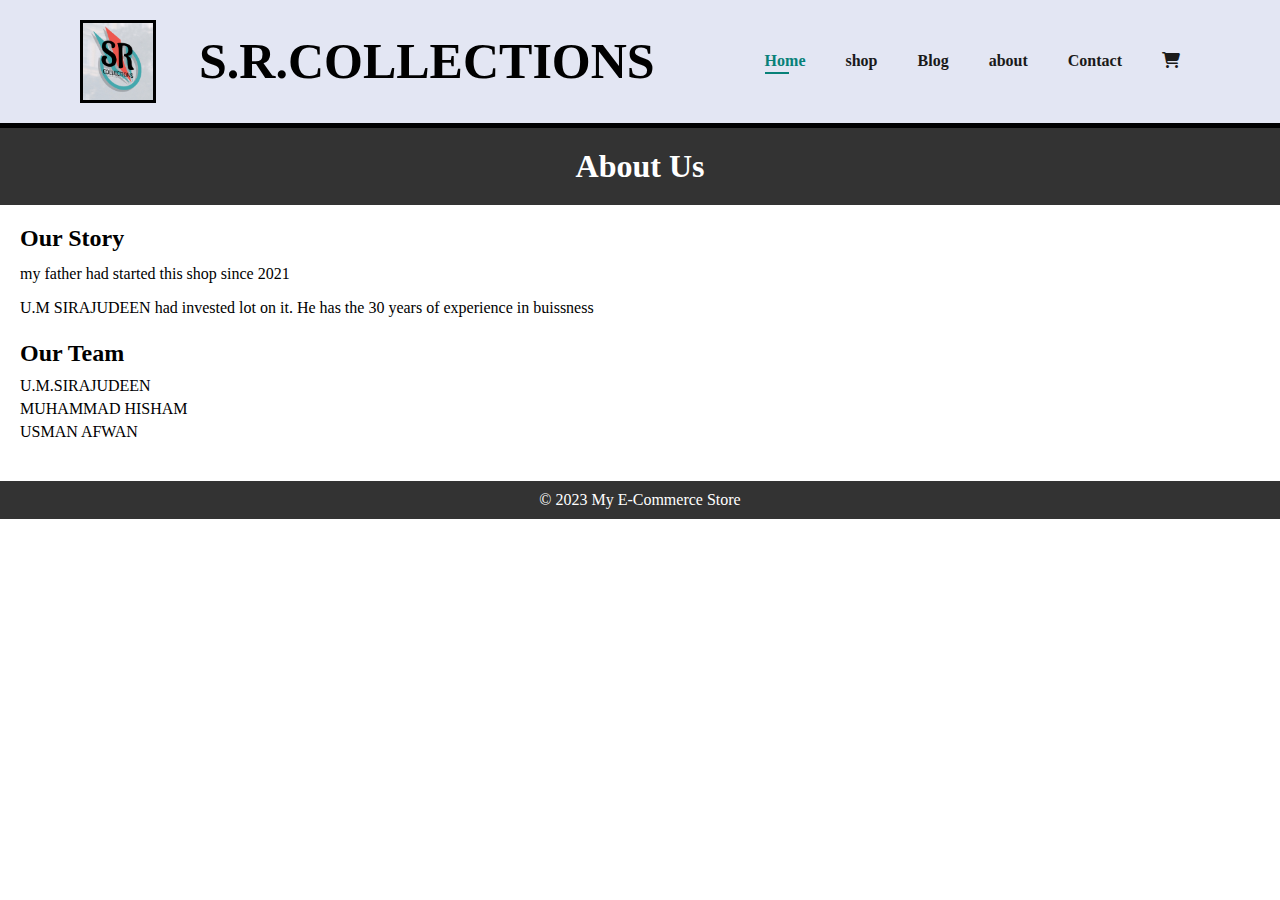
<file: about.html>
<!DOCTYPE html>
<html lang="en">
<head>
    <link rel="stylesheet" href="https://cdnjs.cloudflare.com/ajax/libs/font-awesome/6.4.2/css/all.min.css"></link>
    <meta charset="UTF-8">
    <meta name="viewport" content="width=device-width, initial-scale=1.0">
    <title>Document</title>
    <style>
        #logo{
    width: 70px;
    height: 120;
    border:solid black;
    margin:0;
    display: flex;
}
#header{
    display: flex; 
    align-items: center;   
    justify-content: space-between;
    padding:20px 80px;
    background: #e3e6f3;
    border-bottom:5px solid ;
    box-shadow: 0 5px 15px rgba(0, 0,0,0.06);
}
#navbar{
    display: flex;
    align-items:center;
    justify-content:center ;
}
#navbar li{
    list-style: none;
    padding: 0 20px;
    position:relative;
}
#navbar li a{
    text-decoration: none;
    font-size:16px;
    font-weight: 600;
    color:#1a1a1a;
    transition:0.3s ease;
}
#navbar li a:hover{
    color:aqua;
}
#navbar li a:hover,
#navbar li a.active{
    color:#088178;
}
#navbar li a.active::after{
    content:"";
    width: 30%;
    height:2px;
    background: #088178;
    position: absolute;
    bottom:-4px;
    left:20px;
}
        
/* Reset some default styles */
body, h1, h2, p {
    margin: 0;
    padding: 0;
}

/* Style the header */
header {
    background-color: #333;
    color: #fff;
    text-align: center;
    padding: 20px 0;
}

/* Style the main content area */
main {
    padding: 20px;
}

/* Create a container for products and display them horizontally */
.products-container {
    display: flex;
    flex-wrap: nowrap; /* Prevent wrapping to the next line */
    overflow-x: auto; /* Enable horizontal scrolling if needed */
}

/* Style individual product listings */
.product {
    border: 1px solid #ddd;
    margin-right: 20px; /* Add some space between products */
    text-align: center;
    max-width: 300px;
    padding: 15px;
}

.product img {
    max-width: 100%;
    height: auto;
}

.product h2 {
    font-size: 1.2rem;
    margin: 10px 0;
}

.product p {
    font-size: 0.9rem;
    margin: 10px 0;
}

.product .price {
    font-size: 1.1rem;
    font-weight: bold;
    color: #ff6600; /* Price color */
}

.product button {
    background-color: #ff6600; /* Button color */
    color: #fff;
    border: none;
    padding: 10px 20px;
    cursor: pointer;
    font-size: 1rem;
    transition: background-color 0.3s;
}

.product button:hover {
    background-color: #ff3300; /* Hover color */
}

/* Style the footer */
footer {
    text-align: center;
    background-color: #333;
    color: #fff;
    padding: 10px 0;
}
/* Reset some default styles */
body, h1, h2, p, ul, li {
    margin: 0;
    padding: 0;
}

/* Style the header */
header {
    background-color: #333;
    color: #fff;
    text-align: center;
    padding: 20px 0;
}

/* Style the main content area */
main {
    padding: 20px;
}

/* Style the about section */
.about {
    margin-bottom: 20px; /* Add space below the section */
}

.about h2 {
    font-size: 1.5rem;
    margin-bottom: 10px;
}

.about p {
    font-size: 1rem;
    line-height: 1.5;
    margin-bottom: 10px;
}

/* Style the team section */
.team {
    margin-bottom: 20px; /* Add space below the section */
}

.team h2 {
    font-size: 1.5rem;
    margin-bottom: 10px;
}

.team ul {
    list-style-type: none;
}

.team li {
    font-size: 1rem;
    margin-bottom: 5px;
}

/* Style the footer */
footer {
    text-align: center;
    background-color: #333;
    color: #fff;
    padding: 10px 0;
}

    </style>
</head>
<html>
    <section id="header">
        <table>
        <a href="#"><img id="logo" src="SR logo.png" alt="logo"></a>
        <h1 style="padding-left:95;font-size: 50px;font-family:Georgia, 'Times New Roman', Times, serif;"> S.R.COLLECTIONS</h1>
        </table>
        <div>
            <ul id="navbar">
                <li><a class="active" href="index.html">Home</a></li>
                <li><a href="shop.html">shop</a></li>
                <li><a href="blog.html">Blog</a></li>
                <li><a href="about.html">about</a></li>
                <li><a href="contact.html">Contact</a></li>
                <li><a href="cart.html"><i class="fa-solid fa-cart-shopping fa-beat"></i></a></li>
            </ul>
        </div>
    </section>
    <!DOCTYPE html>
<html lang="en">
<head>
    <meta charset="UTF-8">
    <meta name="viewport" content="width=device-width, initial-scale=1.0">
    <link rel="stylesheet" href="styles.css">
    <title>About Us - My E-Commerce Store</title>
</head>
<body>
    <header>
        <h1>About Us</h1>
    </header>
    <main>
        <section class="about">
            <h2>Our Story</h2>
            <p>my father had started this shop since 2021</p>
            <p>U.M SIRAJUDEEN had invested lot on it. He has the 30 years of experience in buissness </p>
        </section>
        <section class="team">
            <h2>Our Team</h2>
            <ul>
                <li>U.M.SIRAJUDEEN</li>
                <li>MUHAMMAD HISHAM</li>
                <li>USMAN AFWAN</li>
                <!-- Add more team members as needed -->
            </ul>
        </section>
    </main>
    <footer>
        <p>&copy; 2023 My E-Commerce Store</p>
    </footer>
</body>
</html>

</body>
</html>
</file>
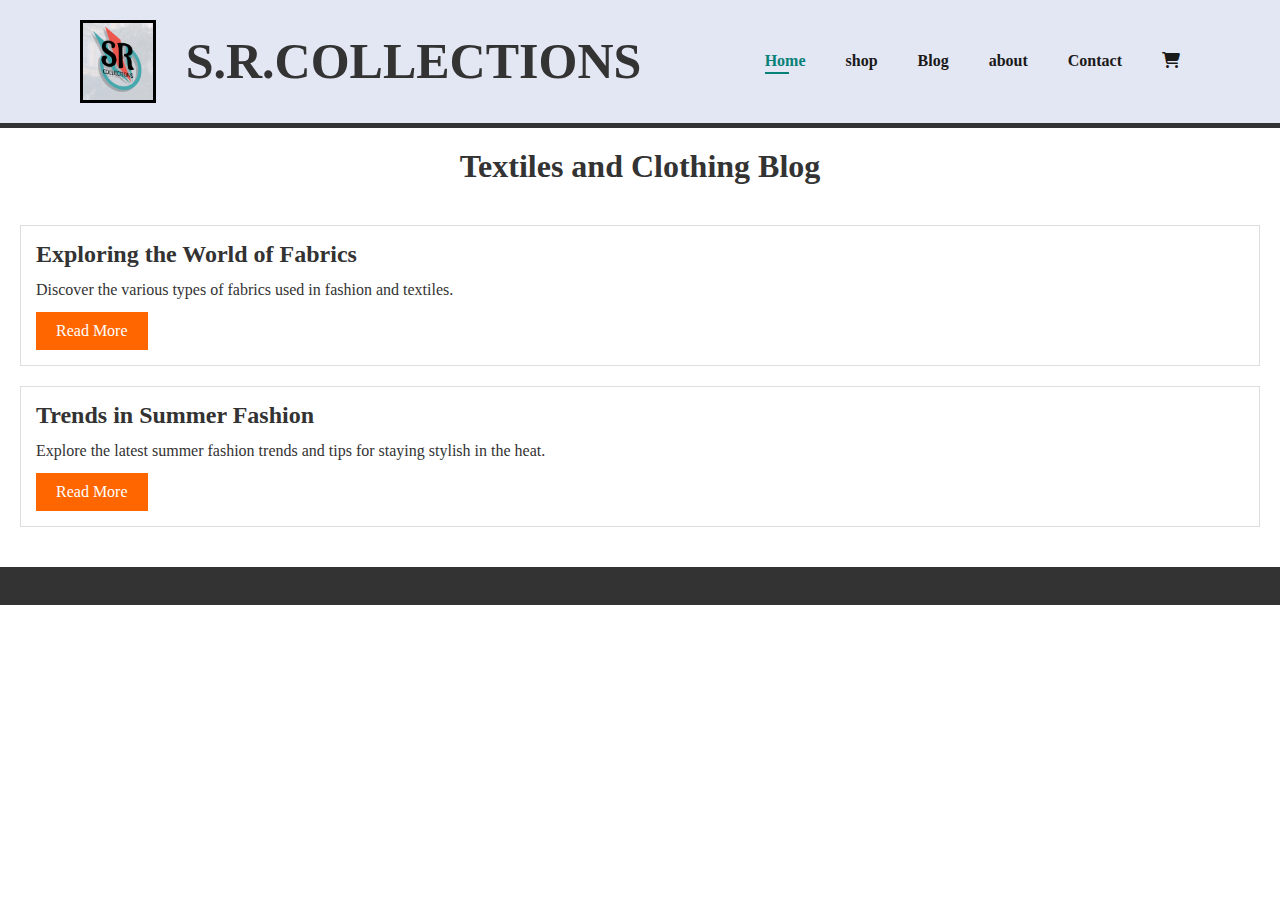
<file: blog.html>
<!DOCTYPE html>
<html lang="en">
<head>
    <link rel="stylesheet" href="https://cdnjs.cloudflare.com/ajax/libs/font-awesome/6.4.2/css/all.min.css"></link>
    <meta charset="UTF-8">
    <meta name="viewport" content="width=device-width, initial-scale=1.0">
    <title>Document</title>
    <style>
        #logo{
    width: 70px;
    height: 120;
    border:solid black;
    margin:0;
    display: flex;
}
#header{
    display: flex; 
    align-items: center;   
    justify-content: space-between;
    padding:20px 80px;
    background: #e3e6f3;
    border-bottom:5px solid ;
    box-shadow: 0 5px 15px rgba(0, 0,0,0.06);
}
#navbar{
    display: flex;
    align-items:center;
    justify-content:center ;
}
#navbar li{
    list-style: none;
    padding: 0 20px;
    position:relative;
}
#navbar li a{
    text-decoration: none;
    font-size:16px;
    font-weight: 600;
    color:#1a1a1a;
    transition:0.3s ease;
}
#navbar li a:hover{
    color:aqua;
}
#navbar li a:hover,
#navbar li a.active{
    color:#088178;
}
#navbar li a.active::after{
    content:"";
    width: 30%;
    height:2px;
    background: #088178;
    position: absolute;
    bottom:-4px;
    left:20px;
}
        
/* Reset some default styles */
body, h1, h2, p {
    margin: 0;
    padding: 0;
}

/* Style the header */
header {
    background-color: #333;
    color: #fff;
    text-align: center;
    padding: 20px 0;
}

/* Style the main content area */
main {
    padding: 20px;
}

/* Create a container for products and display them horizontally */
.products-container {
    display: flex;
    flex-wrap: nowrap; /* Prevent wrapping to the next line */
    overflow-x: auto; /* Enable horizontal scrolling if needed */
}

/* Style individual product listings */
.product {
    border: 1px solid #ddd;
    margin-right: 20px; /* Add some space between products */
    text-align: center;
    max-width: 300px;
    padding: 15px;
}

.product img {
    max-width: 100%;
    height: auto;
}

.product h2 {
    font-size: 1.2rem;
    margin: 10px 0;
}

.product p {
    font-size: 0.9rem;
    margin: 10px 0;
}

.product .price {
    font-size: 1.1rem;
    font-weight: bold;
    color: #ff6600; /* Price color */
}

.product button {
    background-color: #ff6600; /* Button color */
    color: #fff;
    border: none;
    padding: 10px 20px;
    cursor: pointer;
    font-size: 1rem;
    transition: background-color 0.3s;
}

.product button:hover {
    background-color: #ff3300; /* Hover color */
}

/* Style the footer */
footer {
    text-align: center;
    background-color: #333;
    color: #fff;
    padding: 10px 0;
}
/* Reset some default styles */
body, h1, h2, p, a {
    margin: 0;
    padding: 0;
    text-decoration: none;
    color: #333;
}

/* Style the header */
header {
    background-color: #fff;
    color: #333;
    text-align: center;
    padding: 20px 0;
}

/* Style the main content area */
main {
    padding: 20px;
}

/* Style individual blog posts */
.blog-post {
    border: 1px solid #ddd;
    margin: 0 0 20px; /* Add some space below each post */
    padding: 15px;
}

.blog-post h2 {
    font-size: 1.5rem;
    margin-bottom: 10px;
}

.blog-post p {
    font-size: 1rem;
    line-height: 1.5;
    margin-bottom: 10px;
}

.blog-post a {
    background-color: #ff6600; /* Link color */
    color: #fff;
    display: inline-block;
    padding: 10px 20px;
    font-size: 1rem;
    transition: background-color 0.3s;
}

.blog-post a:hover {
    background-color: #ff3300; /* Hover color */
}

/* Style the footer */
footer {
    text-align: center;
    background-color: #333;
    color: #fff;
    padding: 10px 0;
}

    </style>
</head>
<html>
    <section id="header">
        <table>
        <a href="#"><img id="logo" src="SR logo.png" alt="logo"></a>
        <h1 style="padding-left:95;font-size: 50px;font-family:Georgia, 'Times New Roman', Times, serif;"> S.R.COLLECTIONS</h1>
        </table>
        <div>
            <ul id="navbar">
                <li><a class="active" href="index.html">Home</a></li>
                <li><a href="shop.html">shop</a></li>
                <li><a href="blog.html">Blog</a></li>
                <li><a href="about.html">about</a></li>
                <li><a href="contact.html">Contact</a></li>
                <li><a href="cart.html"><i class="fa-solid fa-cart-shopping fa-beat"></i></a></li>
            </ul>
        </div>
    </section>
    <header>
        <h1>Textiles and Clothing Blog</h1>
    </header>
    <main>
        <section class="blog-post">
            <h2>Exploring the World of Fabrics</h2>
            <p>Discover the various types of fabrics used in fashion and textiles.</p>
            <a href="fabric-article.html">Read More</a>
        </section>

        <section class="blog-post">
            <h2>Trends in Summer Fashion</h2>
            <p>Explore the latest summer fashion trends and tips for staying stylish in the heat.</p>
            <a href="summer-fashion-article.html">Read More</a>
        </section>

        <!-- More blog posts can be added here -->
    </main>
    <footer>
        <p>&copy; 2023 Textiles and Clothing Blog</p>
    </footer>
</body>
</html>
</file>
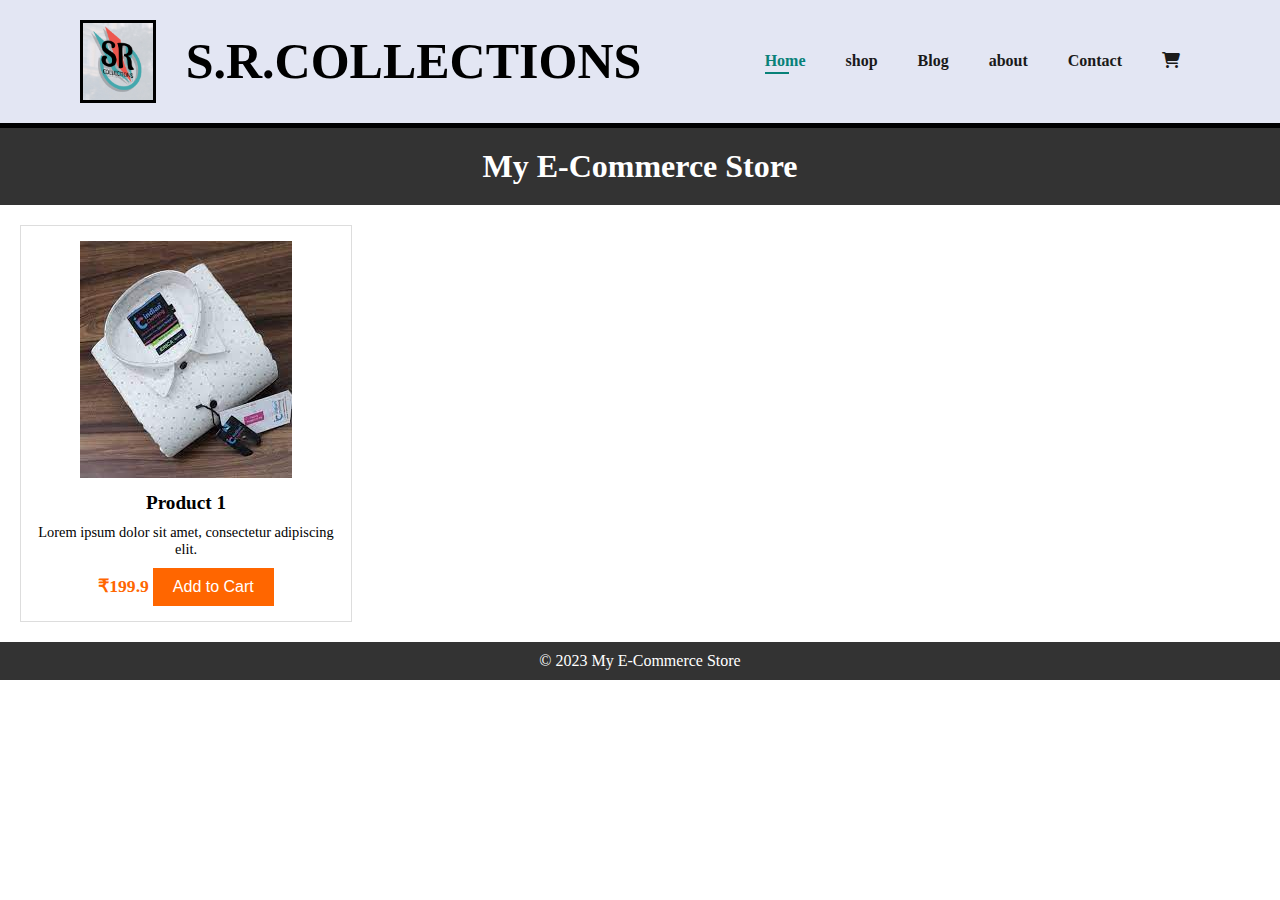
<file: cart.html>
<!DOCTYPE html>
<html lang="en">
<head>
    <link rel="stylesheet" href="https://cdnjs.cloudflare.com/ajax/libs/font-awesome/6.4.2/css/all.min.css"></link>
    <meta charset="UTF-8">
    <meta name="viewport" content="width=device-width, initial-scale=1.0">
    <title>Document</title>
    <style>
        #logo{
    width: 70px;
    height: 120;
    border:solid black;
    margin:0;
    display: flex;
}
#header{
    display: flex; 
    align-items: center;   
    justify-content: space-between;
    padding:20px 80px;
    background: #e3e6f3;
    border-bottom:5px solid ;
    box-shadow: 0 5px 15px rgba(0, 0,0,0.06);
}
#navbar{
    display: flex;
    align-items:center;
    justify-content:center ;
}
#navbar li{
    list-style: none;
    padding: 0 20px;
    position:relative;
}
#navbar li a{
    text-decoration: none;
    font-size:16px;
    font-weight: 600;
    color:#1a1a1a;
    transition:0.3s ease;
}
#navbar li a:hover{
    color:aqua;
}
#navbar li a:hover,
#navbar li a.active{
    color:#088178;
}
#navbar li a.active::after{
    content:"";
    width: 30%;
    height:2px;
    background: #088178;
    position: absolute;
    bottom:-4px;
    left:20px;
}
        
/* Reset some default styles */
body, h1, h2, p {
    margin: 0;
    padding: 0;
}

/* Style the header */
header {
    background-color: #333;
    color: #fff;
    text-align: center;
    padding: 20px 0;
}

/* Style the main content area */
main {
    padding: 20px;
}

/* Create a container for products and display them horizontally */
.products-container {
    display: flex;
    flex-wrap: nowrap; /* Prevent wrapping to the next line */
    overflow-x: auto; /* Enable horizontal scrolling if needed */
}

/* Style individual product listings */
.product {
    border: 1px solid #ddd;
    margin-right: 20px; /* Add some space between products */
    text-align: center;
    max-width: 300px;
    padding: 15px;
}

.product img {
    max-width: 100%;
    height: auto;
}

.product h2 {
    font-size: 1.2rem;
    margin: 10px 0;
}

.product p {
    font-size: 0.9rem;
    margin: 10px 0;
}

.product .price {
    font-size: 1.1rem;
    font-weight: bold;
    color: #ff6600; /* Price color */
}

.product button {
    background-color: #ff6600; /* Button color */
    color: #fff;
    border: none;
    padding: 10px 20px;
    cursor: pointer;
    font-size: 1rem;
    transition: background-color 0.3s;
}

.product button:hover {
    background-color: #ff3300; /* Hover color */
}

/* Style the footer */
footer {
    text-align: center;
    background-color: #333;
    color: #fff;
    padding: 10px 0;
}

    </style>
    
</head>
<body>
    <section id="header">
        <table>
        <a href="#"><img id="logo" src="SR logo.png" alt="logo"></a>
        <h1 style="padding-left:95;font-size: 50px;font-family:Georgia, 'Times New Roman', Times, serif;"> S.R.COLLECTIONS</h1>
        </table>
        <div>
            <ul id="navbar">
                <li><a class="active" href="index.html">Home</a></li>
                <li><a href="shop.html">shop</a></li>
                <li><a href="blog.html">Blog</a></li>
                <li><a href="about.html">about</a></li>
                <li><a href="contact.html">Contact</a></li>
                <li><a href="cart.html"><i class="fa-solid fa-cart-shopping fa-beat"></i></a></li>
            </ul>
        </div>
    </section>
    

        <!-- More product listings can be added here -->
        <header>
            <h1>My E-Commerce Store</h1>
        </header>
        <main>
            <section class="product">
                <img src="product1.jpg" alt="Product 1">
                <h2>Product 1</h2>
                <p>Lorem ipsum dolor sit amet, consectetur adipiscing elit.</p>
                <span class="price">₹199.9</span>
                <button class="add-to-cart" data-product="Product 1" data-price="19.99">Add to Cart</button>
            </section>
    
            <!-- More product listings can be added here -->
        </main>
        <footer>
            <p>&copy; 2023 My E-Commerce Store</p>
        </footer>
        <script>
            // Initialize an empty shopping cart
let cart = [];

// Function to add an item to the cart
function addToCart(product, price) {
    const item = {
        product: product,
        price: price
    };

    cart.push(item);
}

// Event listener for the "Add to Cart" buttons
const addToCartButtons = document.querySelectorAll('.add-to-cart');
addToCartButtons.forEach(button => {
    button.addEventListener('click', () => {
        const product = button.getAttribute('data-product');
        const price = parseFloat(button.getAttribute('data-price'));
        
        addToCart(product, price);
        alert(`Added ${product} to your cart!`);
    });
});

        </script>
</body>
</html>
</file>
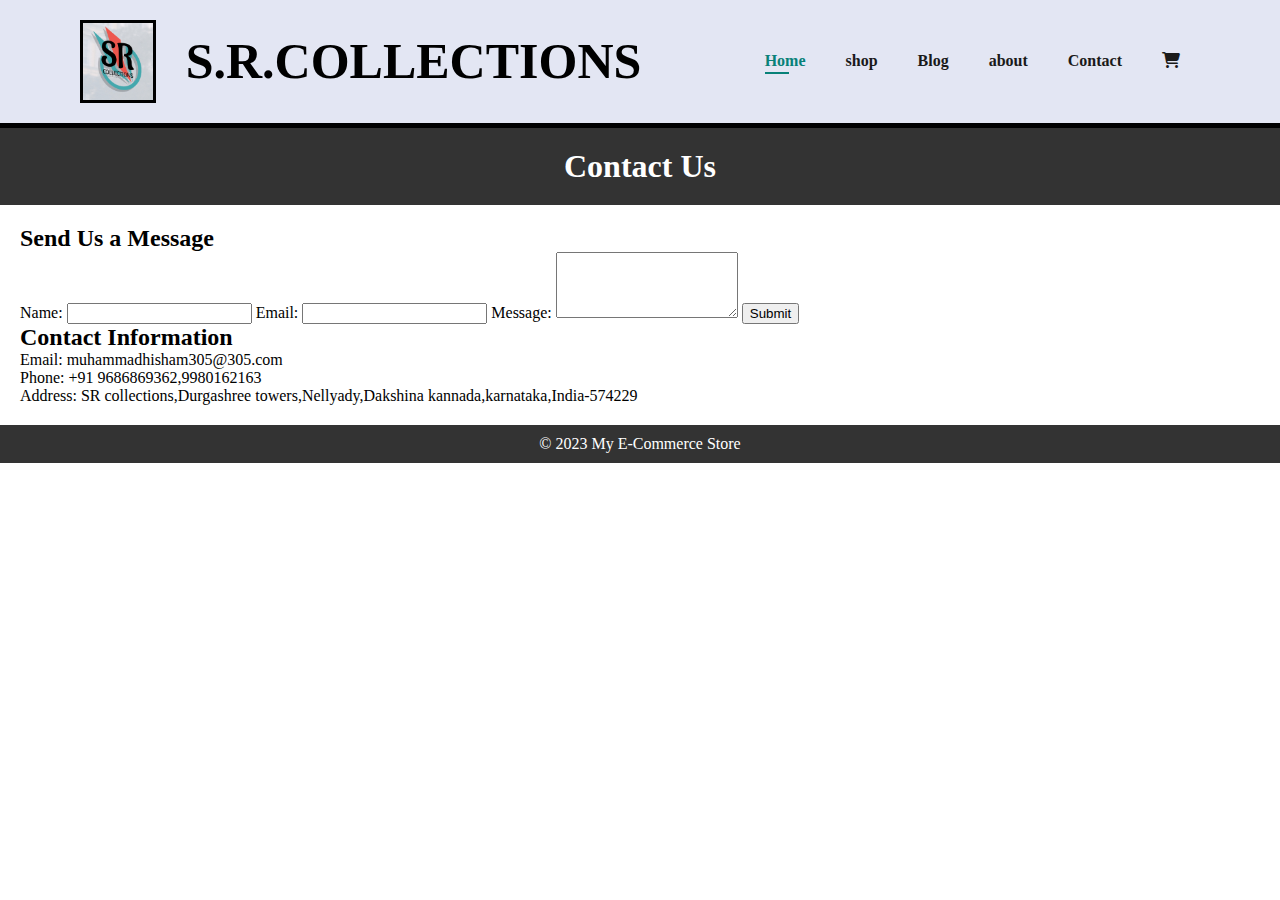
<file: contact.html>
<!DOCTYPE html>
<html lang="en">
<head>
    <link rel="stylesheet" href="https://cdnjs.cloudflare.com/ajax/libs/font-awesome/6.4.2/css/all.min.css"></link>
    <meta charset="UTF-8">
    <meta name="viewport" content="width=device-width, initial-scale=1.0">
    <title>Document</title>
    <style>
        #logo{
    width: 70px;
    height: 120;
    border:solid black;
    margin:0;
    display: flex;
}
#header{
    display: flex; 
    align-items: center;   
    justify-content: space-between;
    padding:20px 80px;
    background: #e3e6f3;
    border-bottom:5px solid ;
    box-shadow: 0 5px 15px rgba(0, 0,0,0.06);
}
#navbar{
    display: flex;
    align-items:center;
    justify-content:center ;
}
#navbar li{
    list-style: none;
    padding: 0 20px;
    position:relative;
}
#navbar li a{
    text-decoration: none;
    font-size:16px;
    font-weight: 600;
    color:#1a1a1a;
    transition:0.3s ease;
}
#navbar li a:hover{
    color:aqua;
}
#navbar li a:hover,
#navbar li a.active{
    color:#088178;
}
#navbar li a.active::after{
    content:"";
    width: 30%;
    height:2px;
    background: #088178;
    position: absolute;
    bottom:-4px;
    left:20px;
}
        
/* Reset some default styles */
body, h1, h2, p {
    margin: 0;
    padding: 0;
}

/* Style the header */
header {
    background-color: #333;
    color: #fff;
    text-align: center;
    padding: 20px 0;
}

/* Style the main content area */
main {
    padding: 20px;
}

/* Create a container for products and display them horizontally */
.products-container {
    display: flex;
    flex-wrap: nowrap; /* Prevent wrapping to the next line */
    overflow-x: auto; /* Enable horizontal scrolling if needed */
}

/* Style individual product listings */
.product {
    border: 1px solid #ddd;
    margin-right: 20px; /* Add some space between products */
    text-align: center;
    max-width: 300px;
    padding: 15px;
}

.product img {
    max-width: 100%;
    height: auto;
}

.product h2 {
    font-size: 1.2rem;
    margin: 10px 0;
}

.product p {
    font-size: 0.9rem;
    margin: 10px 0;
}

.product .price {
    font-size: 1.1rem;
    font-weight: bold;
    color: #ff6600; /* Price color */
}

.product button {
    background-color: #ff6600; /* Button color */
    color: #fff;
    border: none;
    padding: 10px 20px;
    cursor: pointer;
    font-size: 1rem;
    transition: background-color 0.3s;
}

.product button:hover {
    background-color: #ff3300; /* Hover color */
}

/* Style the footer */
footer {
    text-align: center;
    background-color: #333;
    color: #fff;
    padding: 10px 0;
}
    </style>
</head>
<html>
    <section id="header">
        <table>
        <a href="#"><img id="logo" src="SR logo.png" alt="logo"></a>
        <h1 style="padding-left:95;font-size: 50px;font-family:Georgia, 'Times New Roman', Times, serif;"> S.R.COLLECTIONS</h1>
        </table>
        <div>
            <ul id="navbar">
                <li><a class="active" href="index.html">Home</a></li>
                <li><a href="shop.html">shop</a></li>
                <li><a href="blog.html">Blog</a></li>
                <li><a href="about.html">about</a></li>
                <li><a href="contact.html">Contact</a></li>
                <li><a href="cart.html"><i class="fa-solid fa-cart-shopping fa-beat"></i></a></li>
            </ul>
        </div>
    </section>
    <header>
        <h1>Contact Us</h1>
    </header>
    <main>
        <section class="contact-form">
            <h2>Send Us a Message</h2>
            <form action="submit_contact.php" method="post">
                <label for="name">Name:</label>
                <input type="text" id="name" name="name" required>

                <label for="email">Email:</label>
                <input type="email" id="email" name="email" required>

                <label for="message">Message:</label>
                <textarea id="message" name="message" rows="4" required></textarea>

                <button type="submit">Submit</button>
            </form>
        </section>
        <section class="contact-info">
            <h2>Contact Information</h2>
            <p>Email: muhammadhisham305@305.com</p>
            <p>Phone: +91 9686869362,9980162163</p>
            <p>Address: SR collections,Durgashree towers,Nellyady,Dakshina kannada,karnataka,India-574229</p>
        </section>
    </main>
    <footer>
        <p>&copy; 2023 My E-Commerce Store</p>
    </footer>
</body>
</html>
</file>
<file: styles.css>
#logo{
    width: 70px;
    height: 120;
    border:solid black;
    margin:0;
    display: flex;
}
#header{
    display: flex; 
    align-items: center;   
    justify-content: space-between;
    padding:20px 80px;
    background: #e3e6f3;
    border-bottom:5px solid ;
    box-shadow: 0 5px 15px rgba(0, 0,0,0.06);
}
#navbar{
    display: flex;
    align-items:center;
    justify-content:center ;
}
#navbar li{
    list-style: none;
    padding: 0 20px;
    position:relative;
}
#navbar li a{
    text-decoration: none;
    font-size:16px;
    font-weight: 600;
    color:#1a1a1a;
    transition:0.3s ease;
}
#navbar li a:hover{
    color:aqua;
}
#navbar li a:hover,
#navbar li a.active{
    color:#088178;
}
#navbar li a.active::after{
    content:"";
    width: 30%;
    height:2px;
    background: #088178;
    position: absolute;
    bottom:-4px;
    left:20px;
}
#hero{
    background-image: url(ip.webp);
    height:90vh;
    width:89.25%;
    background-position: top 25% right 0;
    background-size:cover ;
    padding: 0 80px;
    display: flex;
    flex-direction: column;
    align-items: flex-start;
    justify-content: center;
    
}
#hero h4{
    padding-bottom:15px;
}
#hero p{
    font-size: 30px;
    font-style:oblique;
    font-weight: bold;
}
#hero h1{
    font-size: 35px;
color: transparent; 
text-shadow: 2px 2px 0 #FF0000,  -2px 0 #00FF00, 2px -2px 0 #0000FF, -2px 2px 0 ;

    
}
#hero h4{
    font-size: 30px;
}
#hero button{
    display: inline-block;
    padding: .75rem 1.25rem;
    border-radius: 10rem;
    color: #fff;
    text-transform: uppercase;
    font-size: 1rem;
    letter-spacing: .15rem;
    transition: all .3s;
    position: relative;
    overflow: hidden;
    z-index: 1; 
 
    
    
    
    color:#088178;
    border: 0;
    padding: 14px 80px 14px 65px;
    background-repeat: no-repeat;
    cursor: pointer
    font-weight: 700;
    font-size:15px;

    align-items: center;
    background-image: linear-gradient(144deg,#AF40FF, #5B42F3 50%,#00DDEB);
    border: 0;
    border-radius: 8px;
    box-shadow: rgba(151, 65, 252, 0.2) 0 15px 30px -5px;
    box-sizing: border-box;
    color: #FFFFFF;
    display: flex;
    font-family: Phantomsans, sans-serif;
    font-size: 20px;
    justify-content: center;
    line-height: 1em;
    max-width: 100%;
    min-width: 140px;
    padding: 19px 24px;
    text-decoration: none;
    user-select: none;
    -webkit-user-select: none;
    touch-action: manipulation;
    white-space: nowrap;
    cursor: pointer;

}

/* Reset some default styles */
body, h1, h2, p {
    margin: 0;
    padding: 0;
}

/* Style the header */
header {
    background-color: #333;
    color: #fff;
    text-align: center;
    padding: 20px 0;
}

/* Style the main content area */
main {
    padding: 20px;
}

/* Create a container for products and display them horizontally */
.products-container {
    display: flex;
    flex-wrap: nowrap; /* Prevent wrapping to the next line */
    overflow-x: auto; /* Enable horizontal scrolling if needed */
}

/* Style individual product listings */
.product {
    border: 1px solid #ddd;
    margin-right: 20px; /* Add some space between products */
    text-align: center;
    max-width: 300px;
    padding: 15px;
}

.product img {
    max-width: 100%;
    height: auto;
}

.product h2 {
    font-size: 1.2rem;
    margin: 10px 0;
}

.product p {
    font-size: 0.9rem;
    margin: 10px 0;
}

.product .price {
    font-size: 1.1rem;
    font-weight: bold;
    color: #ff6600; /* Price color */
}

.product button {
    background-color: #ff6600; /* Button color */
    color: #fff;
    border: none;
    padding: 10px 20px;
    cursor: pointer;
    font-size: 1rem;
    transition: background-color 0.3s;
}

.product button:hover {
    background-color: #ff3300; /* Hover color */
}

/* Style the footer */
footer {
    text-align: center;
    background-color: #333;
    color: #fff;
    padding: 10px 0;
}
</file>
